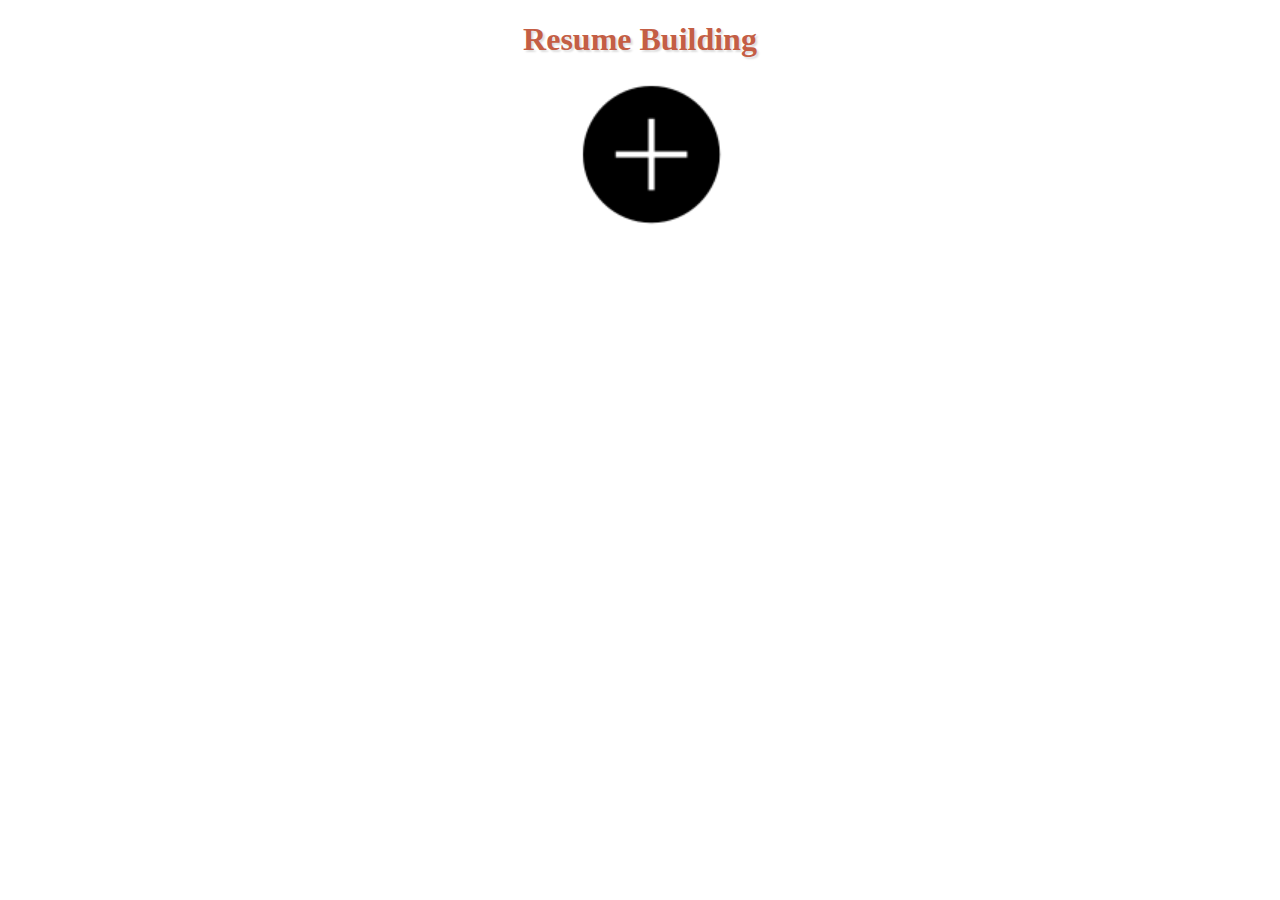
<file: index.html>
<!DOCTYPE html>
<html lang="en" dir="ltr">
  <head>
    <meta charset="utf-8">
    <link rel="stylesheet" href="style.css">
    <title>Resume Building</title>
  </head>
  <body>
   <header>
     <h1>Resume Building</h1>
   </header>
   <a href="form.html"><img src="icon.png" alt="add profile"></a>
   <div class="parent">

   </div>
  </body>
</html>
<script type="text/javascript" src="main.js">
</script>
<script type="text/javascript">
  if ('serviceWorker' in navigator) {
    navigator.serviceWorker.register('sworker.js')
    .then((register)=>{
    register.addEventListener('update found',()=>{
      var installingsw = register.installing;
      console.log("serviceWorker is installing",installingsw);
    });
  })
  .catch(function(e){
    console.log("error"+e);
  });
  }
  else {
    console.log("browser not supported serviceWorker");
  }
</script>
</file>
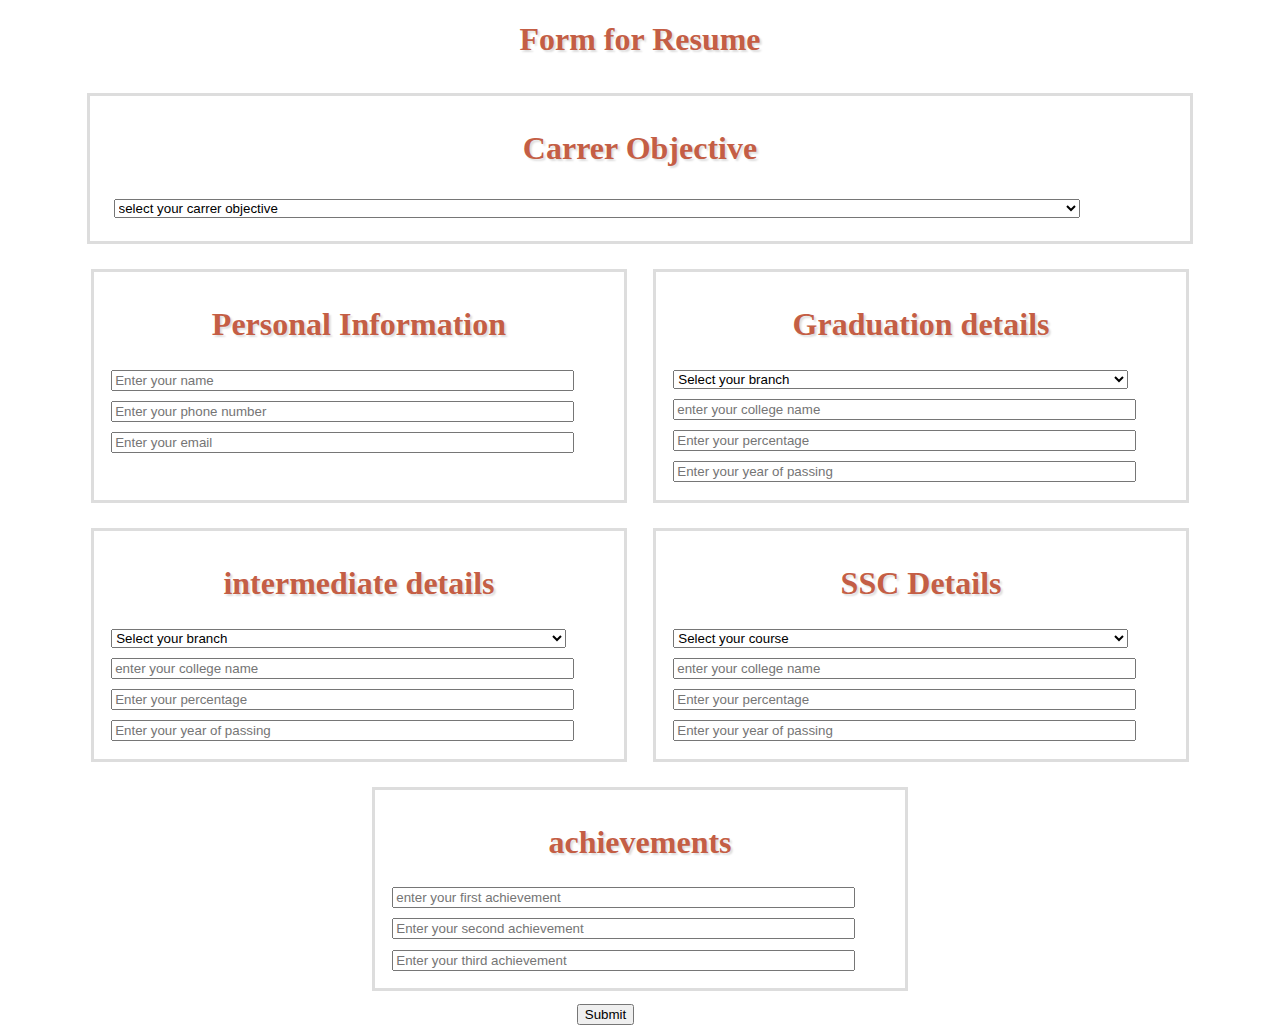
<file: form.html>
<!DOCTYPE html>
<html lang="en" dir="ltr">
  <head>
    <meta charset="utf-8">
    <meta name="viewport" content="width=device-width,initial-scale=1.0">
    <title>form for resume</title>
    <link rel="stylesheet" href="style.css">
  </head>
  <body>
    <h1>Form for Resume</h1>
   <div class="mainDiv">
     <!-- carrer objective div -->
       <div class="subDiv">
         <h1>Carrer Objective</h1>
         <select id="carrer" name="carrer">
           <option>select your carrer objective</option>
           <option>To utilize my knowledge for growth of organisation</option>
           <option>To secure a challenging position in a reputable organisation to  expand my learnings,knowledge and skills.</option>
         </select>
       </div>
       <!-- personal information -->
       <div class="subDiv1">
         <h1>Personal Information</h1>
         <input type="text" name="name" id="name" placeholder="Enter your name">
         <input type="number" name="phone" id="phone" placeholder="Enter your phone number">
         <input type="text" name="email" id="email" placeholder="Enter your email">
       </div>
        <!-- educational details -->
        <div class="subDiv1">
          <h1>Graduation details</h1>
          <label for="gbranch">
            <select id="gbranch" name="gbranch">
              <option>Select your branch</option>
              <option>B.Tech(Cse)</option>
              <option>B.Tech(Csse)</option>
              <option>B.Tech(It)</option>
              <option>B.Tech(Ece)</option>
              <option>B.Tech(EEE)</option>
            </select>
          </label>
          <label for="ginst">
            <input type="text" name="ginst" id="ginst" placeholder="enter your college name">
          </label>
          <label for="gper">
             <input type="number" name="gper" id="gper" placeholder="Enter your percentage">
          </label>
          <label for="gyop">
             <input type="number" name="gyop" id="gyop" placeholder="Enter your year of passing">
          </label>
        </div>
        <!-- intermediate details -->
        <div class="subDiv1">
          <h1>intermediate details</h1>
          <label for="ibranch">
            <select id="ibranch" name="ibranch">
              <option>Select your branch</option>
              <option>Intermediate(M.P.C)</option>
              <option>Intermediate(BI.P.C)</option>
              <option>Intermediate(H.E.C)</option>
            </select>
          </label>
          <label for="iinst">
            <input type="text" name="iinst" id="iinst" placeholder="enter your college name">
          </label>
          <label for="iper">
             <input type="number" name="iper" id="iper" placeholder="Enter your percentage">
          </label>
          <label for="iyop">
             <input type="number" name="iyop" id="iyop" placeholder="Enter your year of passing">
          </label>
        </div>
        <!-- ssc details -->
        <div class="subDiv1">
          <h1>SSC Details</h1>
          <label for="sbranch">
            <select id="sbranch" name="sbranch">
              <option>Select your course</option>
              <option>SSC</option>
              <option>CBSE</option>
            </select>
          </label>
          <label for="sinst">
            <input type="text" name="sinst" id="sinst" placeholder="enter your college name">
          </label>
          <label for="sper">
             <input type="number" name="sper" id="sper" placeholder="Enter your percentage">
          </label>
          <label for="syop">
             <input type="number" name="syop" id="syop" placeholder="Enter your year of passing">
          </label>
        </div>
        <!-- achievements -->
        <div class="subDiv1">
          <h1>achievements</h1>
          <label for="ache">
            <input type="text" name="ache" id="ache" placeholder="enter your first achievement">
          </label>
          <label for="ache1">
             <input type="text" name="ache1" id="ache1" placeholder="Enter your second achievement">
          </label>
          <label for="ache2">
             <input type="text" name="ache2" id="ache2" placeholder="Enter your third achievement">
          </label>
        </div>
   </div>
   <button type="button" name="button" onclick="submitData()">Submit</button>
  </body>
</html>

<!-- java script -->
<script type="text/javascript">
  function submitData(){
    var carrer = document.getElementById('carrer').value;

    var name = document.getElementById("name").value;
    var phone = document.getElementById('phone').value;
    var email = document.getElementById('email').value;

    var gbranch = document.getElementById('gbranch').value;
    var ginst = document.getElementById('ginst').value;
    var gper = document.getElementById('gper').value;
    var gyop = document.getElementById('gyop').value;

    var ibranch = document.getElementById('ibranch').value;
    var iinst = document.getElementById('iinst').value;
    var iper = document.getElementById('iper').value;
    var iyop = document.getElementById('iyop').value;

    var sbranch = document.getElementById('sbranch').value;
    var sinst = document.getElementById('sinst').value;
    var sper = document.getElementById('sper').value;
    var syop = document.getElementById('syop').value;

    var ache = document.getElementById('ache').value;
    var ache1 = document.getElementById('ache1').value;
    var ache2= document.getElementById('ache2').value;



    var sietk;
    var result;
    var store;
    var tx;
    var indexedDB = window.indexedDB || window.mozIndexedDB ||
                    window.webkitIndexedDB || window.msIndexedDB ;
    // db creation
    sietk = indexedDB.open("mydb",1);

    sietk.onerror = function(e){
      console.log("error"+e);
    }

    sietk.onupgradeneeded = function(e) {
      result = e.target.result;
      store = result.createObjectStore("resume", {keyPath:"name"});
    }

    sietk.onsuccess = function(e) {
        result = e.target.result;
        tx = result.transaction("resume",'readwrite');
        store = tx.objectStore("resume");
        store.put({
          carrer:carrer,
          name : name,
          phone : phone,
          email : email,
          education:[
            {
              course : gbranch,
              institute : ginst,
              percentage : gper,
              yearofpassing : gyop
            },
            {
              course : ibranch,
              institute : iinst,
              percentage : iper,
              yearofpassing : iyop
            },
            {
              course : sbranch,
              institute : sinst,
              percentage : sper,
              yearofpassing : syop
            }
          ],
          achievements:[
            {
              achieve : ache
            },
            {
              achieve : ache1
            },
            {
              achieve : ache2
            }
          ]
        });
        window.alert("data submitted");
        window.open("index.html");
    }
  }
</script>
</file>
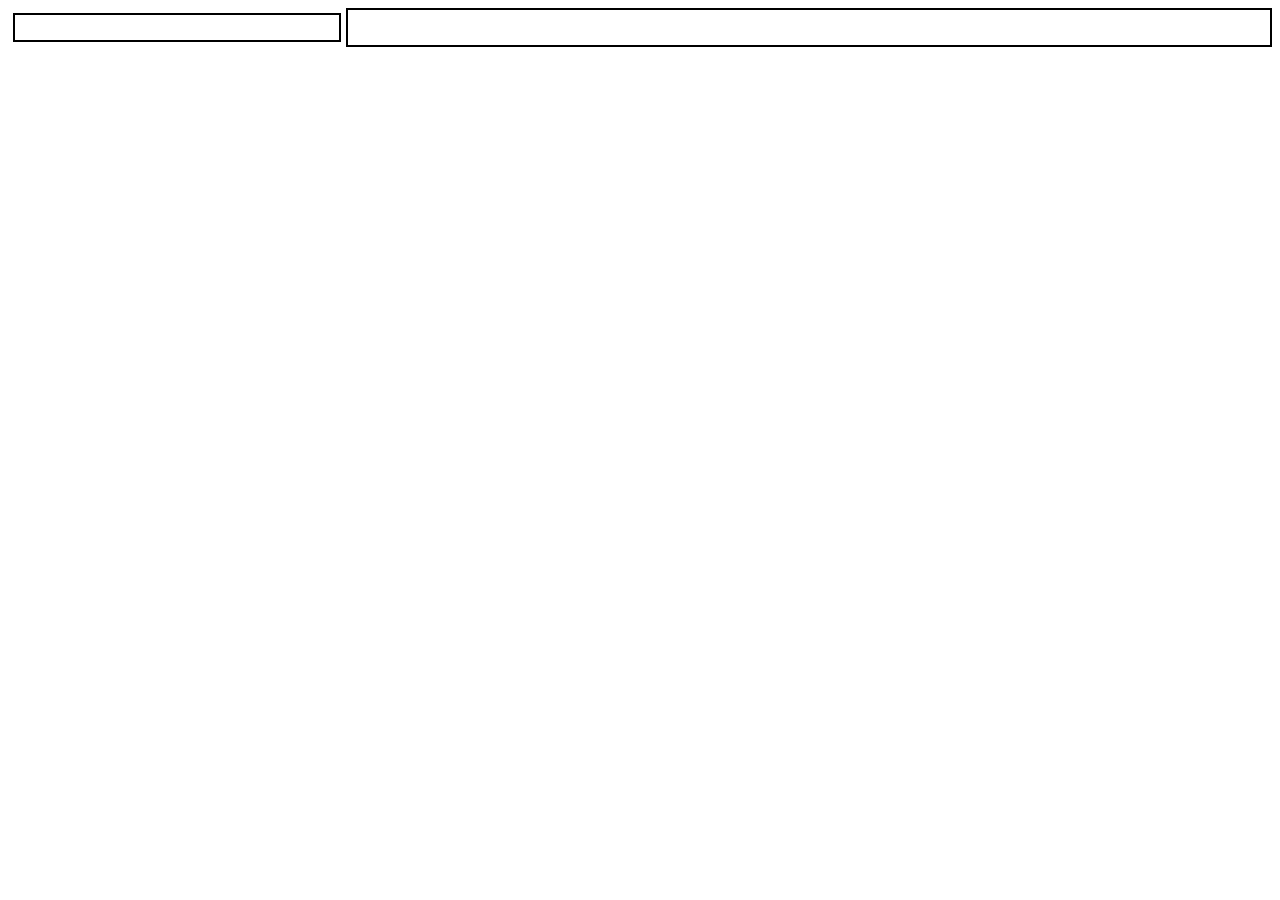
<file: resume.html>
<!DOCTYPE html>
<html lang="en" dir="ltr">
  <head>
    <meta charset="utf-8">
    <meta name="viewport" content="width=device-width,initial-scale=1.0">
    <link rel="stylesheet" href="style.css">
    <title>Resume</title>
  </head>
  <body>
    <div class="main">
         <div class="left">

         </div>
         <div class="right">

         </div>
    </div>
  </body>
</html>
<script type="text/javascript">
  var userdata = window.location.search.substring(1).split('&');
  for (var i = 0; i <userdata.length; i++) {
       var d =userdata[i].split('=');
       console.log(d);
  }
// indexed db
var sietk;
var result;
var store;
var tx;
var indexedDB = window.indexedDB || window.mozIndexedDB ||
                window.webkitIndexedDB || window.msIndexedDB ;
// db creation
sietk = indexedDB.open("mydb",1);

sietk.onerror = function(e){
  console.log("error"+e);
}

sietk.onupgradeneeded = function(e) {
  result = e.target.result;
  store = result.createObjectStore("resume", {keyPath:"name"});
}
sietk.onsuccess = (e)=>{
  result = e.target.result;
  tx = result.transaction("resume",'readwrite');
  store = tx.objectStore("resume");

  // getting data by using get() method

 var uinfo = store.get(d[1]);
 uinfo.onsuccess = (e)=>{
   var endresult = e.target.result;
   console.log(endresult);
// functions callback
   personaldata(endresult);
   ed(endresult.education);
   achieve(endresult.achievements);
 }
var left = document.querySelector('.left');
var right = document.querySelector('.right');
function personaldata(MCA){
var image = document.createElement("img");
image.src="img.png";
image.alt=MCA.name;
left.append(image);

 var name = document.createElement("h1");
 name.textContent = MCA.name;
 left.append(name);

 var phone = document.createElement("h1");
 phone.textContent = MCA.phone;
 left.append(phone);

 var email = document.createElement("h1");
 email.textContent = MCA.email;
 left.append(email);

 var heading = document.createElement('h2');
 heading.textContent = "Carrer Objective";
 right.append(heading);
 right.append(document.createElement("hr"));
 var carr = document.createElement('p');
 carr.textContent = MCA.carrer;
 right.append(carr);
}
function ed(CSE) {
  var heading = document.createElement('h2');
  heading.textContent = "Educational Details";
  right.append(heading);
  right.append(document.createElement("hr"));

  var ul = document.createElement("ul");
  right.append(ul);
  for(var i in CSE) {
    var course = document.createElement("li");
    course.textContent = CSE[i].course;
    ul.append(course);

    var institute = document.createElement("p");
    institute.textContent = CSE[i].institute;
    ul.append(institute);

    var percentage = document.createElement("p");
    percentage.textContent = CSE[i].percentage+"%";
    ul.append(percentage);

    var yop = document.createElement("p");
    yop.textContent = CSE[i].yearofpassing;
    ul.append(yop);
  }
}
// Reg achievements
function achieve(sairam){
  var heading = document.createElement('h2');
  heading.textContent = "Achievements :";
  right.append(heading);
  right.append(document.createElement("hr"));
  var ul = document.createElement("ul");
  right.append(ul);
  for(var i in sairam){
    var ach = document.createElement("li");
    ach.textContent = sairam[i].achieve;
    ul.append(ach);
  }
}

}

</script>
</file>
<file: style.css>
.mainDiv{
  display: flex;
  flex-wrap: wrap;
  justify-content: center;
}
.subDiv{
  width: 85%;
  padding: 1%;
  margin: 1%;
  border: 3px solid #ddd;
}
.subDiv1{
  width: 40%;
  padding:  1%;
  margin: 1%;
  border: 3px solid #ddd;
}
input,select{
  width: 90%;
  margin:1%;
}
.subDiv h1{
  color: #c45e45;
  text-shadow: 2px 2px 2px #ddd;
}
.subDiv1 h1{
  color: #c45e45;
  text-shadow: 2px 2px 2px #ddd;
}
button{
  margin-left: 45%;
}
h1{
  text-align: center;
  color: #c45e45;
  text-shadow: 2px 2px 2px #ddd;
}
img{
  width: 150px;
  height: auto;
  margin: 0 auto;
}
a img{
  margin-left: 45%;
}
.parent{
  display: flex;
  flex-wrap: wrap;
  justify-content: center;
}
.child{
  width: 30%;
  border: 1px solid #c45e45;
  box-shadow: 3px 3px 3px #ddd;
  padding: 1%;
  margin: 1%;
  text-align: center;
}
.main{
  display: flex;
  flex-wrap: wrap;
}
.left{
  flex: 1;
  border: 2px solid #000;
  padding: 1%;
  margin: 5px;
  background-color: #fff;
  color: #000;
  font-size: 14px;
}
.right{
  flex: 3;
  border: 2px solid #000;
  padding: 1%;
  background-color: #fff;
  color: #000;
  font-size: 14px;
}
</file>
